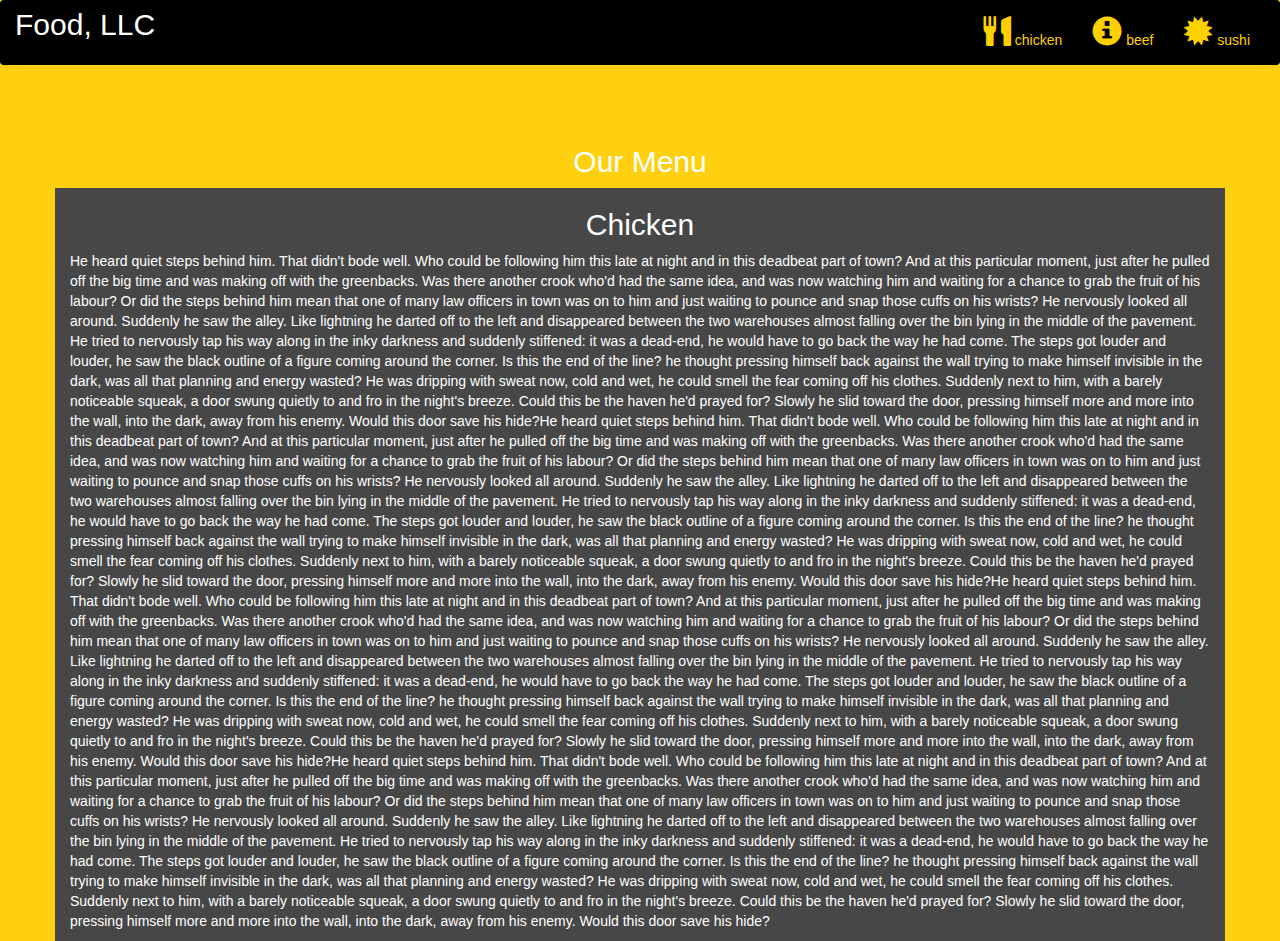
<file: module 3 assignment/index.html>
<!DOCTYPE html>
<html lang="en">
<head>
  <title>Module 3 assignment</title>
  <meta charset="utf-8">
  <meta name="viewport" content="width=device-width, initial-scale=1">
  <link rel="stylesheet" href="https://maxcdn.bootstrapcdn.com/bootstrap/3.4.1/css/bootstrap.min.css">
  <link rel="stylesheet" type="text/css" href="style.css">
  <script src="https://ajax.googleapis.com/ajax/libs/jquery/3.5.1/jquery.min.js"></script>
  <script src="https://maxcdn.bootstrapcdn.com/bootstrap/3.4.1/js/bootstrap.min.js"></script>
</head>
<body>

<nav class="navbar navbar-inverse">
  <div class="container-fluid">
    <div class="navbar-header">
      <button type="button" class="navbar-toggle" data-toggle="collapse" data-target="#myNavbar">
        <span class="icon-bar"></span>
        <span class="icon-bar"></span>
        <span class="icon-bar"></span>                        
      </button>
      <a class="navbar-brand" href="#" >Food, LLC</a>
    </div>
    <div class="collapse navbar-collapse" id="myNavbar">
    
      <ul class="nav navbar-nav navbar-right" >
        <li style>
        <a href="#" > 
        <span class="glyphicon glyphicon-cutlery"></span> chicken</a>
        </li>
        <li>
        <a href="#" >
        <span class="glyphicon glyphicon-info-sign"></span> beef</a>
        </li>
        <li>
        <a href="#">
        <span class="glyphicon glyphicon-certificate"></span> sushi</a>
        </li>
      </ul>
    </div>
  </div>
</nav>
<br>
<br>  
<h1><p class="text-center">Our Menu</p></h1>


<div id="main-content" class="container">
  <div id="home-tiles" class="row">
      <div class="col-md-12 col-sm-12 col-xs-12">
            
            <p id="chickenstory">
          <h2>Chicken</h2>
              He heard quiet steps behind him. That didn't bode well. Who could be following him this late at night and in this deadbeat part of town? And at this particular moment, just after he pulled off the big time and was making off with the greenbacks. Was there another crook who'd had the same idea, and was now watching him and waiting for a chance to grab the fruit of his labour? Or did the steps behind him mean that one of many law officers in town was on to him and just waiting to pounce and snap those cuffs on his wrists? He nervously looked all around. Suddenly he saw the alley. Like lightning he darted off to the left and disappeared between the two warehouses almost falling over the bin lying in the middle of the pavement. He tried to nervously tap his way along in the inky darkness and suddenly stiffened: it was a dead-end, he would have to go back the way he had come. The steps got louder and louder, he saw the black outline of a figure coming around the corner. Is this the end of the line? he thought pressing himself back against the wall trying to make himself invisible in the dark, was all that planning and energy wasted? He was dripping with sweat now, cold and wet, he could smell the fear coming off his clothes. Suddenly next to him, with a barely noticeable squeak, a door swung quietly to and fro in the night's breeze. Could this be the haven he'd prayed for? Slowly he slid toward the door, pressing himself more and more into the wall, into the dark, away from his enemy. Would this door save his hide?He heard quiet steps behind him. That didn't bode well. Who could be following him this late at night and in this deadbeat part of town? And at this particular moment, just after he pulled off the big time and was making off with the greenbacks. Was there another crook who'd had the same idea, and was now watching him and waiting for a chance to grab the fruit of his labour? Or did the steps behind him mean that one of many law officers in town was on to him and just waiting to pounce and snap those cuffs on his wrists? He nervously looked all around. Suddenly he saw the alley. Like lightning he darted off to the left and disappeared between the two warehouses almost falling over the bin lying in the middle of the pavement. He tried to nervously tap his way along in the inky darkness and suddenly stiffened: it was a dead-end, he would have to go back the way he had come. The steps got louder and louder, he saw the black outline of a figure coming around the corner. Is this the end of the line? he thought pressing himself back against the wall trying to make himself invisible in the dark, was all that planning and energy wasted? He was dripping with sweat now, cold and wet, he could smell the fear coming off his clothes. Suddenly next to him, with a barely noticeable squeak, a door swung quietly to and fro in the night's breeze. Could this be the haven he'd prayed for? Slowly he slid toward the door, pressing himself more and more into the wall, into the dark, away from his enemy. Would this door save his hide?He heard quiet steps behind him. That didn't bode well. Who could be following him this late at night and in this deadbeat part of town? And at this particular moment, just after he pulled off the big time and was making off with the greenbacks. Was there another crook who'd had the same idea, and was now watching him and waiting for a chance to grab the fruit of his labour? Or did the steps behind him mean that one of many law officers in town was on to him and just waiting to pounce and snap those cuffs on his wrists? He nervously looked all around. Suddenly he saw the alley. Like lightning he darted off to the left and disappeared between the two warehouses almost falling over the bin lying in the middle of the pavement. He tried to nervously tap his way along in the inky darkness and suddenly stiffened: it was a dead-end, he would have to go back the way he had come. The steps got louder and louder, he saw the black outline of a figure coming around the corner. Is this the end of the line? he thought pressing himself back against the wall trying to make himself invisible in the dark, was all that planning and energy wasted? He was dripping with sweat now, cold and wet, he could smell the fear coming off his clothes. Suddenly next to him, with a barely noticeable squeak, a door swung quietly to and fro in the night's breeze. Could this be the haven he'd prayed for? Slowly he slid toward the door, pressing himself more and more into the wall, into the dark, away from his enemy. Would this door save his hide?He heard quiet steps behind him. That didn't bode well. Who could be following him this late at night and in this deadbeat part of town? And at this particular moment, just after he pulled off the big time and was making off with the greenbacks. Was there another crook who'd had the same idea, and was now watching him and waiting for a chance to grab the fruit of his labour? Or did the steps behind him mean that one of many law officers in town was on to him and just waiting to pounce and snap those cuffs on his wrists? He nervously looked all around. Suddenly he saw the alley. Like lightning he darted off to the left and disappeared between the two warehouses almost falling over the bin lying in the middle of the pavement. He tried to nervously tap his way along in the inky darkness and suddenly stiffened: it was a dead-end, he would have to go back the way he had come. The steps got louder and louder, he saw the black outline of a figure coming around the corner. Is this the end of the line? he thought pressing himself back against the wall trying to make himself invisible in the dark, was all that planning and energy wasted? He was dripping with sweat now, cold and wet, he could smell the fear coming off his clothes. Suddenly next to him, with a barely noticeable squeak, a door swung quietly to and fro in the night's breeze. Could this be the haven he'd prayed for? Slowly he slid toward the door, pressing himself more and more into the wall, into the dark, away from his enemy. Would this door save his hide?
            </p>
      </div>
    </div>
</div>

</body>
</html>
</file>
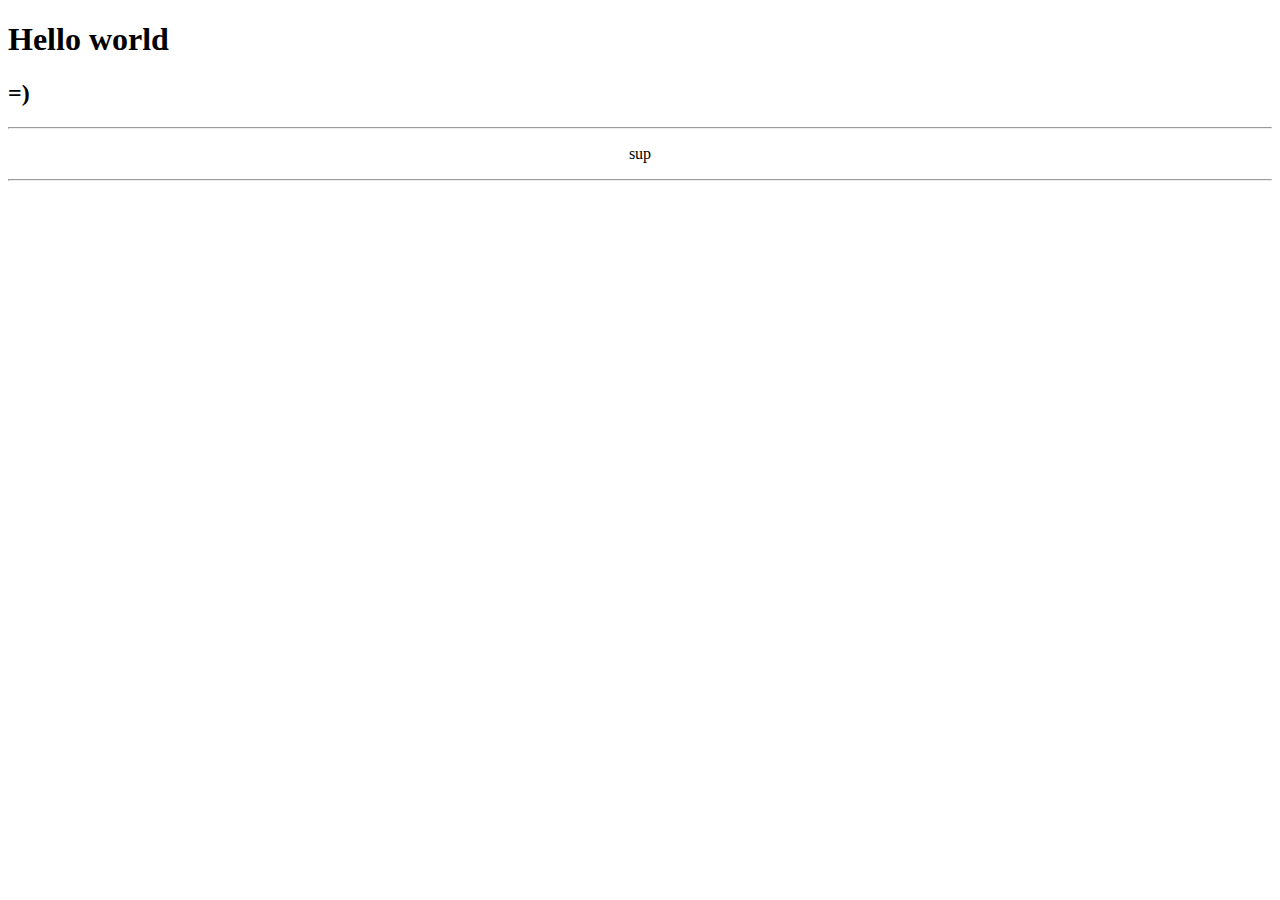
<file: site/index.html>
<!DOCTYPE html>
<html lang="en">
<head>
    <meta charset="UTF-8">
    <meta http-equiv="X-UA-Compatible" content="IE=edge">
    <meta name="viewport" content="width=device-width, initial-scale=1.0">
    <title>Phela kaam</title>
</head>
<body>
    <h1>Hello world</h1>
    <h2>=)</h2>
    <hr>
    <center>
    <p>sup</p>
</center>
<hr>
    
</body>
</html>
</file>
<file: module 3 assignment/style.css>
*{
	margin: 0;
	padding: 0;
	
}
.navbar{

border: none;
background-color: black;
color: #ffd000;
}
body{
	background-color: #ffd00F;
	color: white;
}
.glyphicon{
	font-size: 30px;
	color:#ffd000; 
}

.center{
	width: 90%;
	background-color: rgb(71, 71, 71);

}
.container
{
	background-color: rgb(71, 71, 71);
}
.text-center{
	font-size: 30px;
}

h2{
	text-align: center;
}
#myNavbar ul li a {
	color:#ffd000; 
}
.navbar-brand{
font-size: 30px;	
}
</file>
